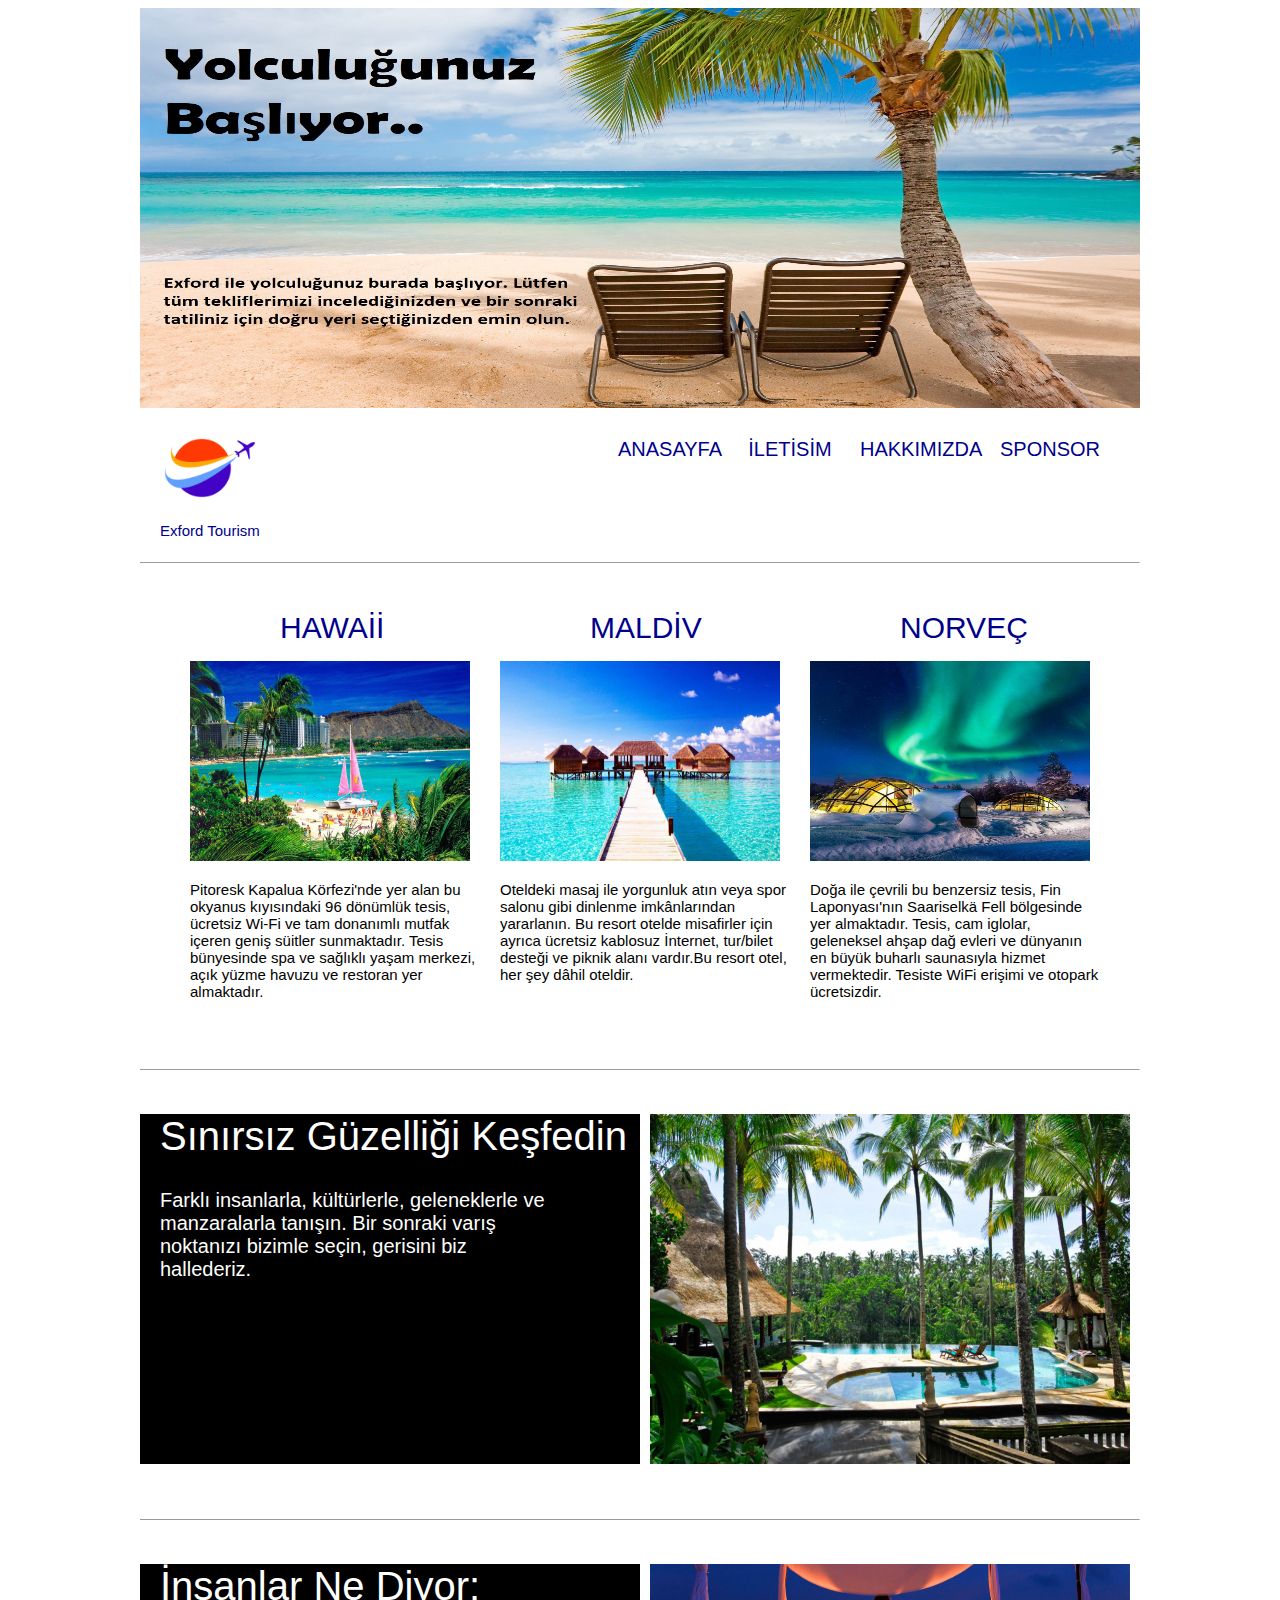
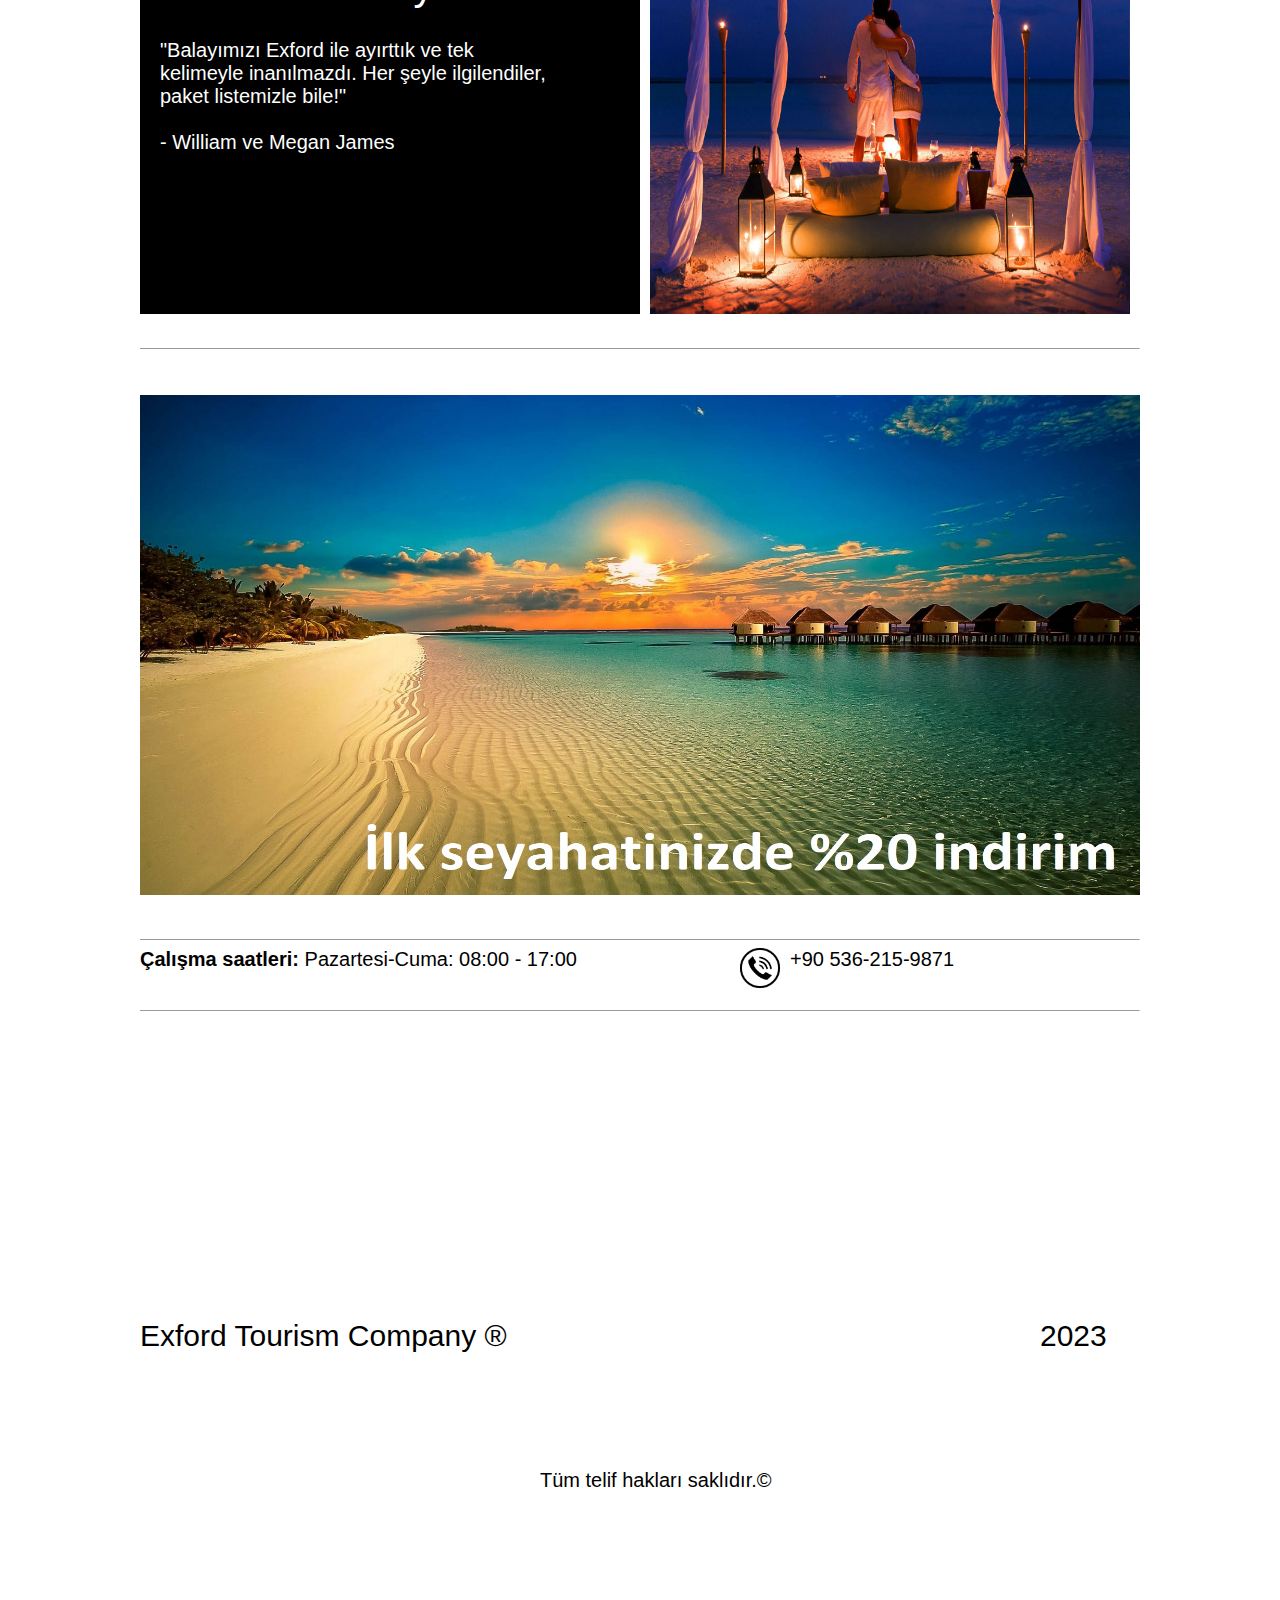
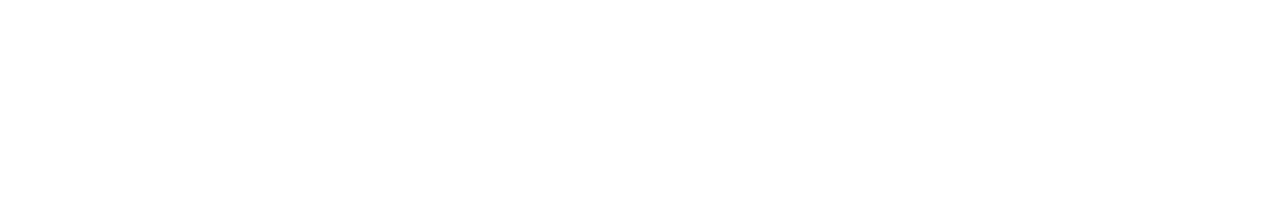
<file: index.html>
<!DOCTYPE html>
<html lang="en">
<head>
    <meta charset="UTF-8">
    <meta http-equiv="X-UA-Compatible" content="IE=edge">
    <meta name="viewport" content="width=device-width, initial-scale=1.0">
    <title>Ana Sayfa</title>
    <link href="style.css" rel="stylesheet">
    <link rel="shortcut icon" href="images/logo.png" type="image/x-png">

    
    
</head>
<body>


<div class="anadiv">

        <div class="header">
            <img src="images/tatilheader.jpg" style="width:1000px;height:400px;">
        </div>

        <div class="menubar">
            <div class="logo">
                <img src="images/logo.png" style="width:100px;height:100px;">
                <div class="footericyazi1">Exford Tourism</div>
            </div>
             <div class="sponsor"><a href="sponsor.html">SPONSOR</a></div>
             <div class="hakkimizda"><a href="hakkimizda.html">HAKKIMIZDA</a></div>
            <div class="iletisim"><a href="iletisim.html">İLETİSİM</a></div>
            <div class="anasayfa"><a href="index.html">ANASAYFA</a></div>
            
        </div>

        <div class="orta">
        <br><br>
            <hr size="1">
            <div class="ortaic1">
            <div class="aciklama1">HAWAİİ</div>
            <div class="resim1"><img src="images/hawai.jpeg" style="width:280px;height:200px;"></div>
            <div class="yazi1">Pitoresk Kapalua Körfezi'nde yer alan bu okyanus kıyısındaki 96 dönümlük tesis, ücretsiz Wi-Fi ve tam donanımlı mutfak içeren geniş süitler sunmaktadır. Tesis bünyesinde spa ve sağlıklı yaşam merkezi, açık yüzme havuzu ve restoran yer almaktadır.</div>
            </div>

            <div class="ortaic2">
             <div class="aciklama1">MALDİV</div>
             <div class="resim1"><img src="images/maldiv.jpg" style="width:280px;height:200px;"></div>
             <div class="yazi1">Oteldeki masaj ile yorgunluk atın veya spor salonu gibi dinlenme imkânlarından yararlanın. Bu resort otelde misafirler için ayrıca ücretsiz kablosuz İnternet, tur/bilet desteği ve piknik alanı vardır.Bu resort otel, her şey dâhil oteldir. </div>
            </div>


             <div class="ortaic3">
             <div class="aciklama1">NORVEÇ</div>
             <div class="resim1"><img src="images/norveç.jpg" style="width:280px;height:200px;"></div>
             <div class="yazi1">Doğa ile çevrili bu benzersiz tesis, Fin Laponyası'nın Saariselkä Fell bölgesinde yer almaktadır. Tesis, cam iglolar, geleneksel ahşap dağ evleri ve dünyanın en büyük buharlı saunasıyla hizmet vermektedir. Tesiste WiFi erişimi ve otopark ücretsizdir.</div>
             </div>
                
             <div class="orta2">
             <hr size="1"><br><br>
             <div class="ortaresim1">
                <div class="ortayazi">Sınırsız Güzelliği Keşfedin</div>
                <div class="ortayazi2">Farklı insanlarla, kültürlerle, geleneklerle ve manzaralarla tanışın. Bir sonraki varış noktanızı bizimle seçin, gerisini biz hallederiz.</div>
                </div>
             <div class="ortaresim2"><div class="resim1"><img src="images/tatilorta.jpg" style="width:480px;height:350px;"></div></div>
             </div>

             <div class="orta2">
             <hr size="1"><br><br>
             <div class="ortaresim1">
                <div class="ortayazi">İnsanlar Ne Diyor:</div>
                <div class="ortayazi2">"Balayımızı Exford ile ayırttık ve tek kelimeyle inanılmazdı. Her şeyle ilgilendiler, paket listemizle bile!"
                <br><br> - William ve Megan James</div>
                </div>
             <div class="ortaresim2"><div class="resim1"><img src="images/insan.jpg" style="width:480px;height:350px;"></div></div>
             </div>

        </div>
        
        <hr size="1"><br>
        <div class="header2">
            <img src="images/manzara.jpg" style="width:1000px;height:500px;">
        </div>

        <br><br>
        <hr size="1">   
          <div class="enaltkutu">
            <div class="enaltyazi"><strong>Çalışma saatleri:</strong> Pazartesi-Cuma: 08:00 - 17:00</div>
            <div class="enaltkutu2">
                <div class="altlogo">
                        +90 536-215-9871
                </div>
                <div class="telno">
                    <img src="images/tel.png" style="width:40px;height:40px;">
                </div>
            </div>
          </div> <br><br>
       <br>
        <hr size="1">   
        <div class="footer">
            <div class="footericyazi2">Exford Tourism Company ®</div>
            <div class="telifyazi">Tüm telif hakları saklıdır.© </div>
            <div class="altmenu">2023</div>
        </div>
        

</div>
    



</body>
</html>
</file>
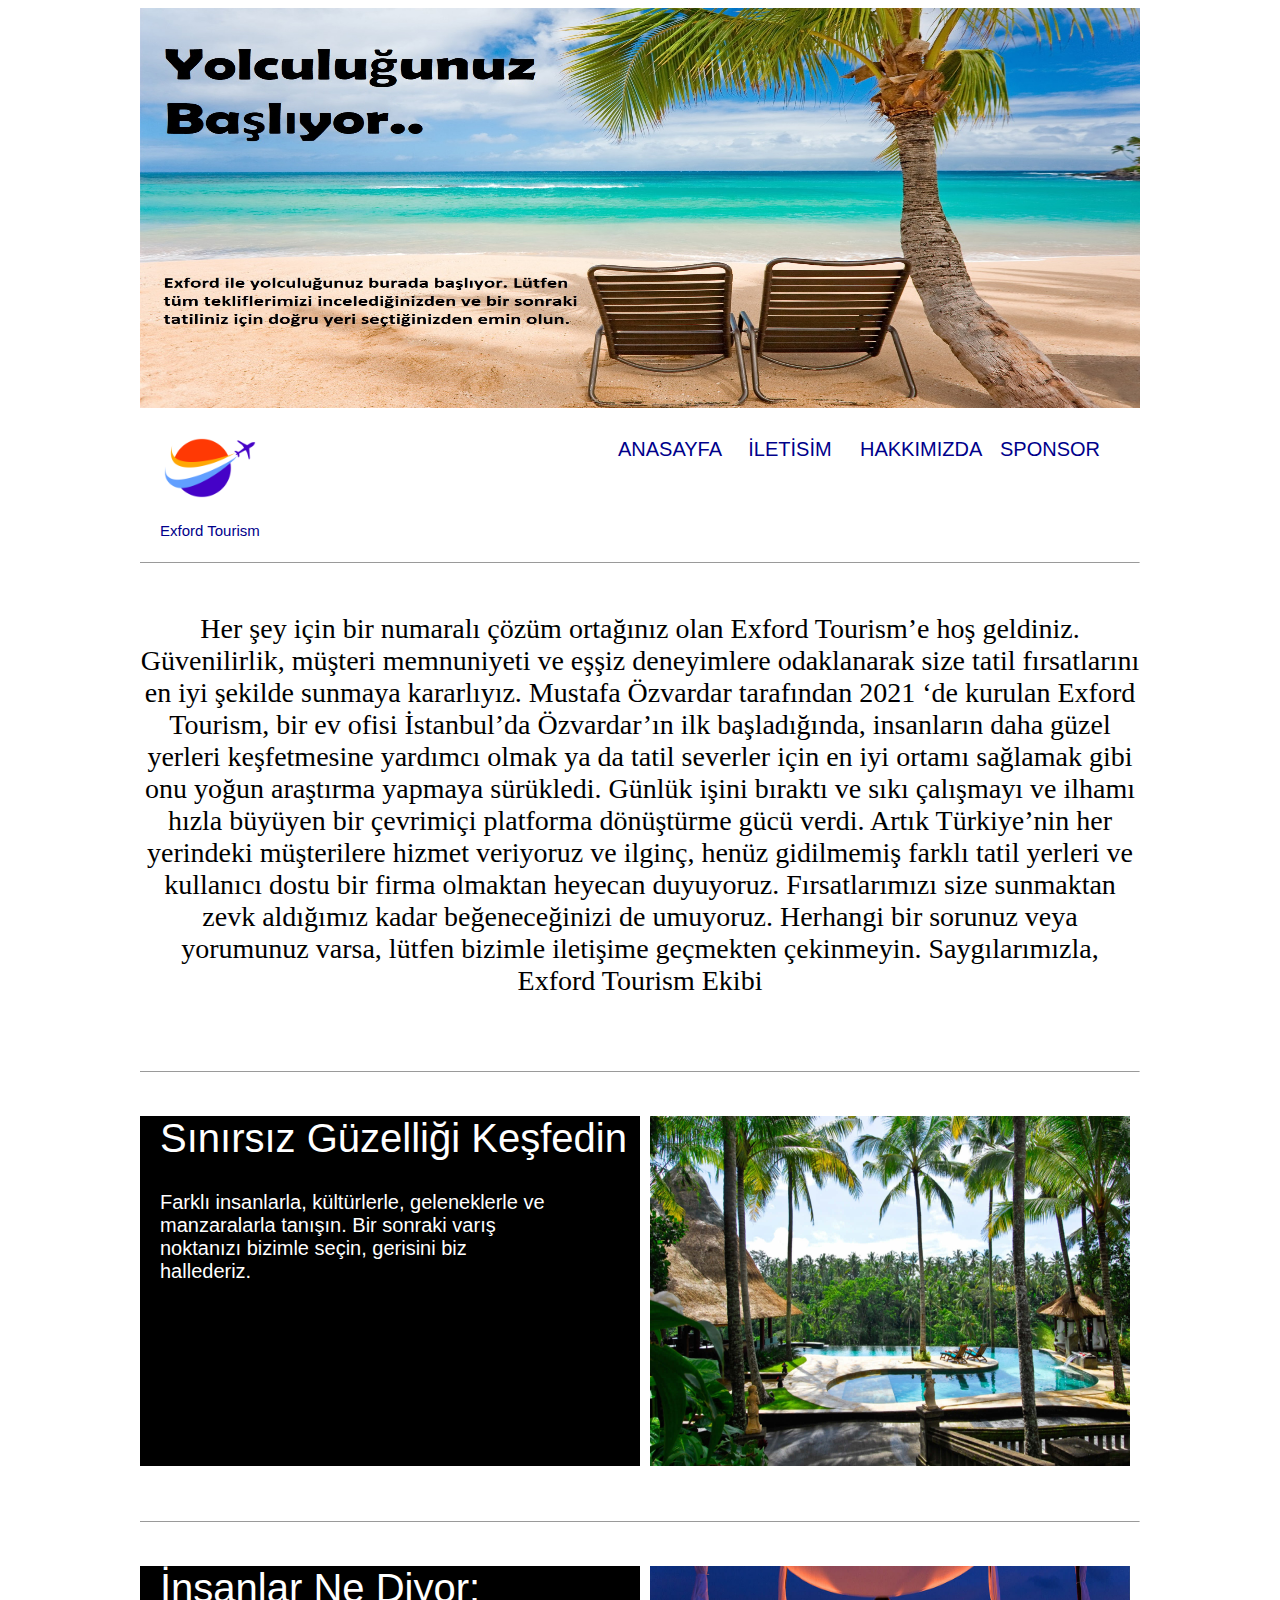
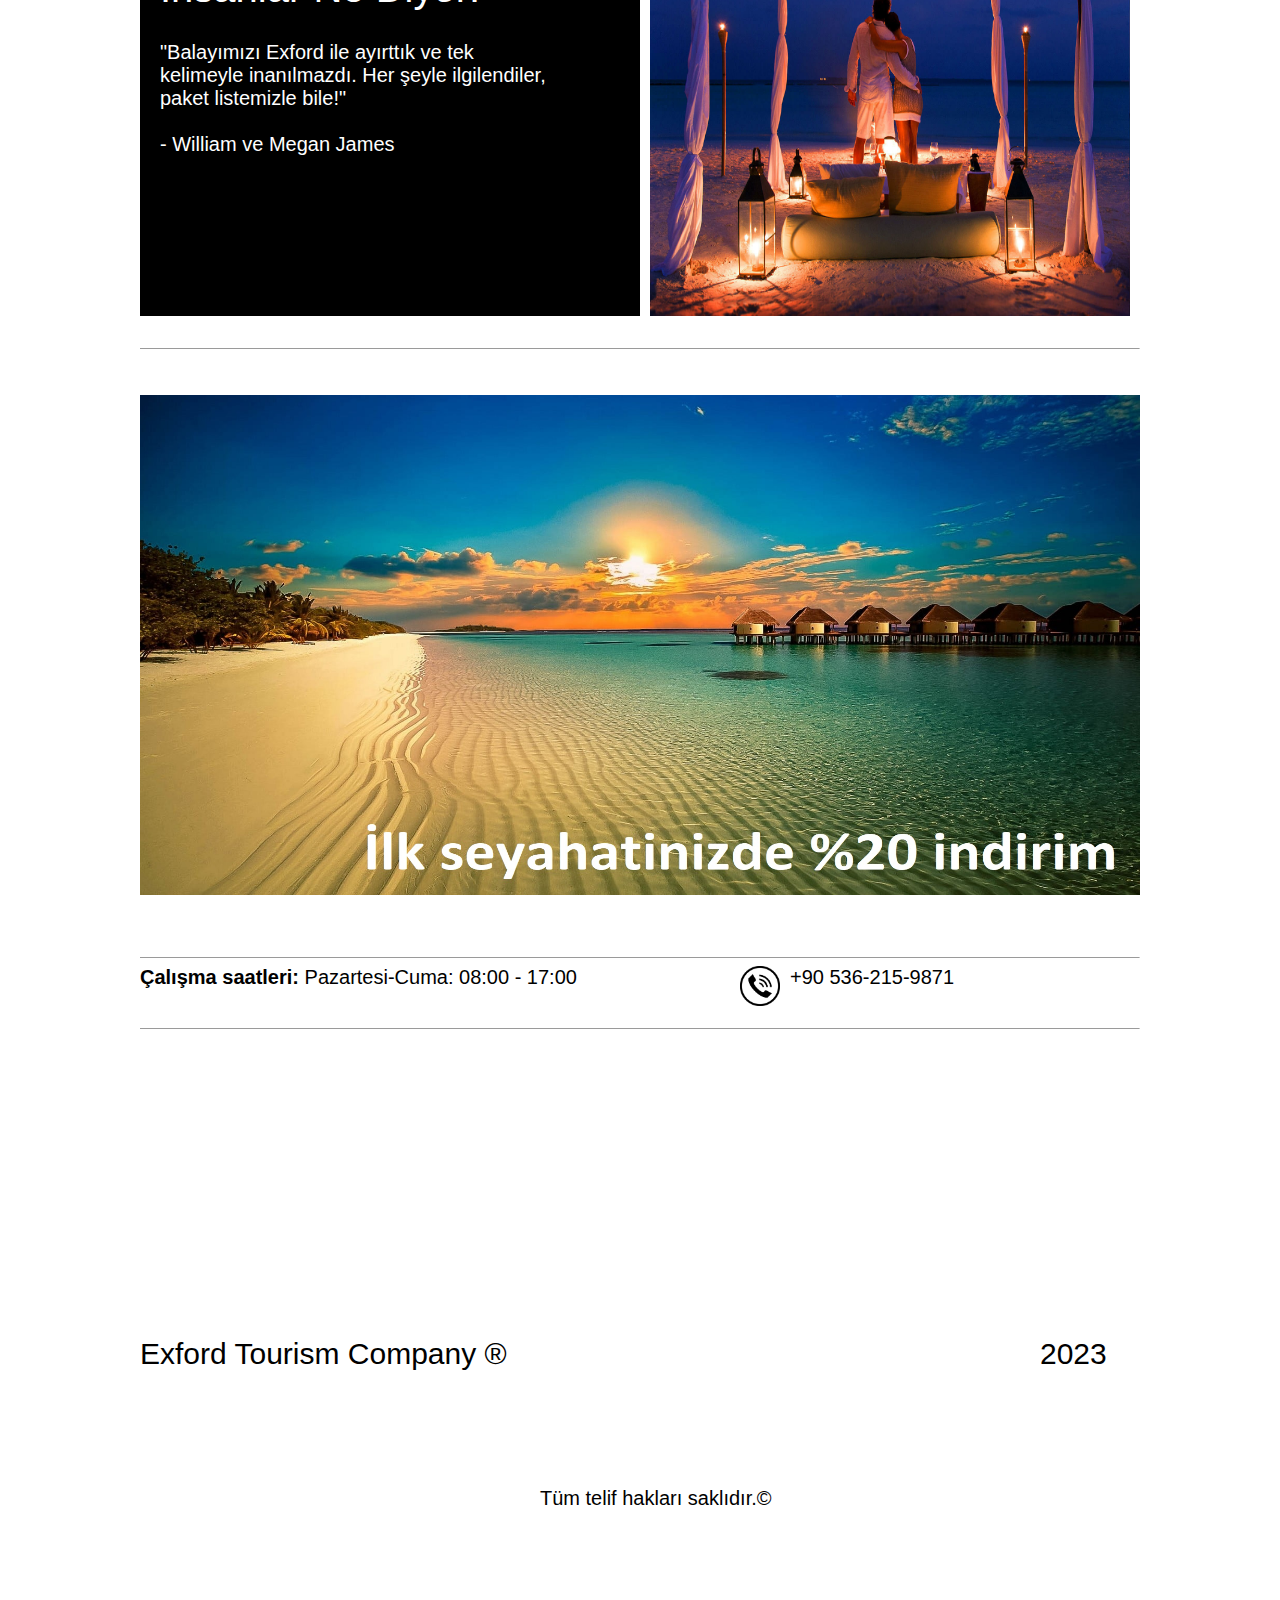
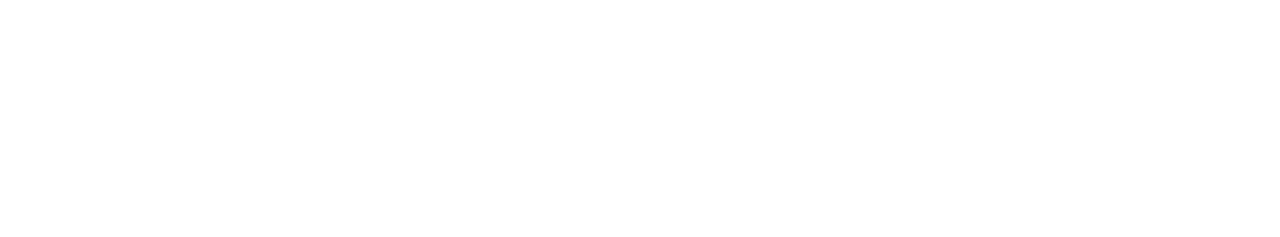
<file: hakkimizda.html>
<!DOCTYPE html>
<html lang="en">
<head>
    <meta charset="UTF-8">
    <meta http-equiv="X-UA-Compatible" content="IE=edge">
    <meta name="viewport" content="width=device-width, initial-scale=1.0">
    <title>Ana Sayfa</title>
    <link href="style.css" rel="stylesheet">
    <link rel="shortcut icon" href="images/logo.png" type="image/x-png">

    
    
</head>
<body>


<div class="anadiv">

        <div class="header">
            <img src="images/tatilheader.jpg" style="width:1000px;height:400px;">
        </div>

        <div class="menubar">
            <div class="logo">
                <img src="images/logo.png" style="width:100px;height:100px;">
                <div class="footericyazi1">Exford Tourism</div>
            </div>
             <div class="sponsor"><a href="sponsor.html">SPONSOR</a></div>
             <div class="hakkimizda"><a href="hakkimizda.html">HAKKIMIZDA</a></div>
            <div class="iletisim"><a href="iletisim.html">İLETİSİM</a></div>
            <div class="anasayfa"><a href="index.html">ANASAYFA</a></div>
            
        </div>

        <div class="orta">
        <br><br>
            <hr size="1">
            <div class="digersayfadiv">
                    <div class="hakkimizdayazi">
                       <p> Her şey için bir numaralı çözüm ortağınız olan Exford Tourism’e hoş geldiniz. Güvenilirlik, müşteri memnuniyeti ve eşşiz deneyimlere odaklanarak size tatil fırsatlarını en iyi şekilde sunmaya kararlıyız.

Mustafa Özvardar tarafından 2021 ‘de kurulan Exford Tourism, bir ev ofisi İstanbul’da Özvardar’ın ilk başladığında, insanların daha güzel yerleri keşfetmesine yardımcı olmak ya da tatil severler için en iyi ortamı sağlamak gibi onu yoğun araştırma yapmaya sürükledi. Günlük işini bıraktı ve sıkı çalışmayı ve ilhamı hızla büyüyen bir çevrimiçi platforma dönüştürme gücü verdi. Artık Türkiye’nin her yerindeki müşterilere hizmet veriyoruz ve ilginç, henüz gidilmemiş farklı tatil yerleri ve kullanıcı dostu bir firma olmaktan heyecan duyuyoruz.

Fırsatlarımızı size sunmaktan zevk aldığımız kadar beğeneceğinizi de umuyoruz. Herhangi bir sorunuz veya yorumunuz varsa, lütfen bizimle iletişime geçmekten çekinmeyin.

Saygılarımızla,

Exford Tourism Ekibi</p>

                    </div>
            </div>
             <div class="orta2">
             <hr size="1"><br><br>
             <div class="ortaresim1">
                <div class="ortayazi">Sınırsız Güzelliği Keşfedin</div>
                <div class="ortayazi2">Farklı insanlarla, kültürlerle, geleneklerle ve manzaralarla tanışın. Bir sonraki varış noktanızı bizimle seçin, gerisini biz hallederiz.</div>
                </div>
             <div class="ortaresim2"><div class="resim1"><img src="images/tatilorta.jpg" style="width:480px;height:350px;"></div></div>
             </div>

             <div class="orta2">
             <hr size="1"><br><br>
             <div class="ortaresim1">
                <div class="ortayazi">İnsanlar Ne Diyor:</div>
                <div class="ortayazi2">"Balayımızı Exford ile ayırttık ve tek kelimeyle inanılmazdı. Her şeyle ilgilendiler, paket listemizle bile!"
                <br><br> - William ve Megan James</div>
                </div>
             <div class="ortaresim2"><div class="resim1"><img src="images/insan.jpg" style="width:480px;height:350px;"></div></div>
             </div>
              
        
        
        </div>
        <br><br>
        <hr size="1"><br>
        <div class="header2">
            <img src="images/manzara.jpg" style="width:1000px;height:500px;">
        </div>

        <br><br><br>
        <hr size="1">   
          <div class="enaltkutu">
            <div class="enaltyazi"><strong>Çalışma saatleri:</strong> Pazartesi-Cuma: 08:00 - 17:00</div>
            <div class="enaltkutu2">
                <div class="altlogo">
                        +90 536-215-9871
                </div>
                <div class="telno">
                    <img src="images/tel.png" style="width:40px;height:40px;">
                </div>
            </div>
          </div> <br><br>
       <br>
        <hr size="1">   
        <div class="footer">
            <div class="footericyazi2">Exford Tourism Company ®</div>
            <div class="telifyazi">Tüm telif hakları saklıdır.© </div>
            <div class="altmenu">2023</div>
        </div>
        

</div>
    



</body>
</html>
</file>
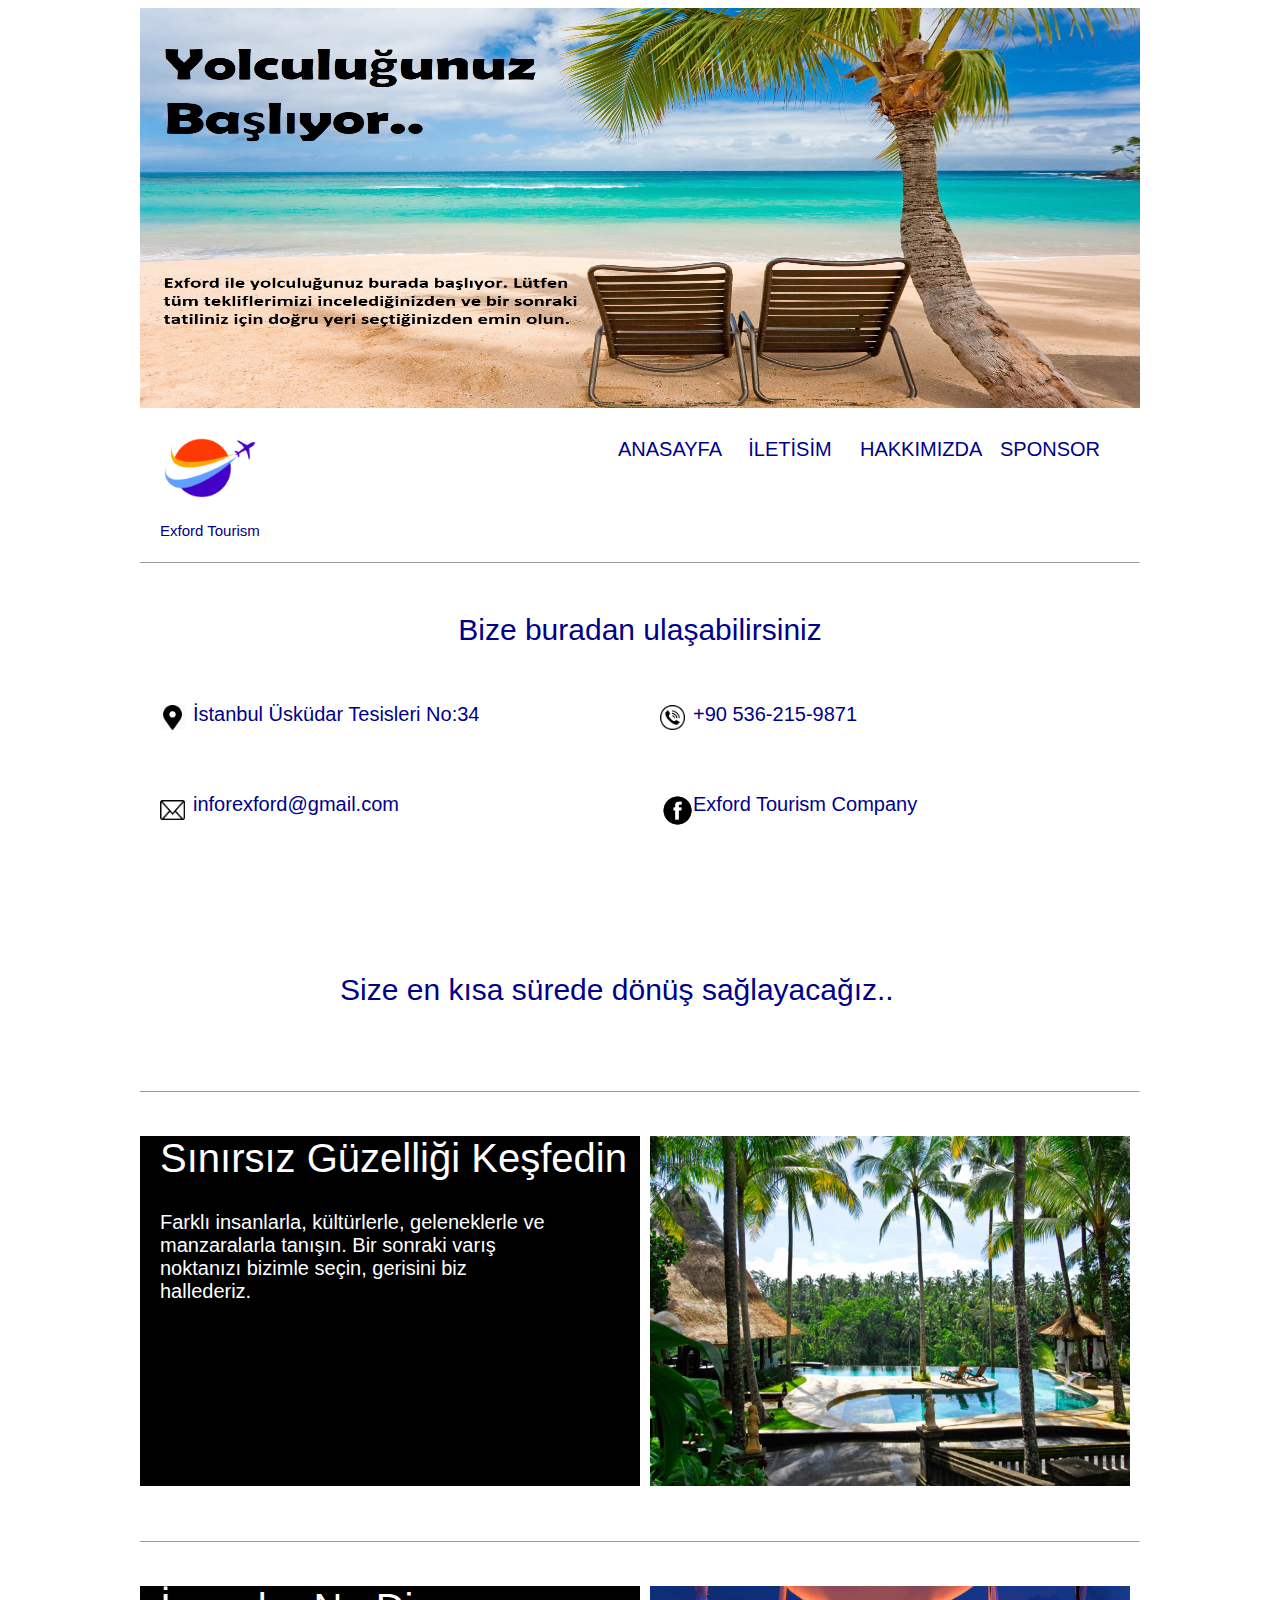
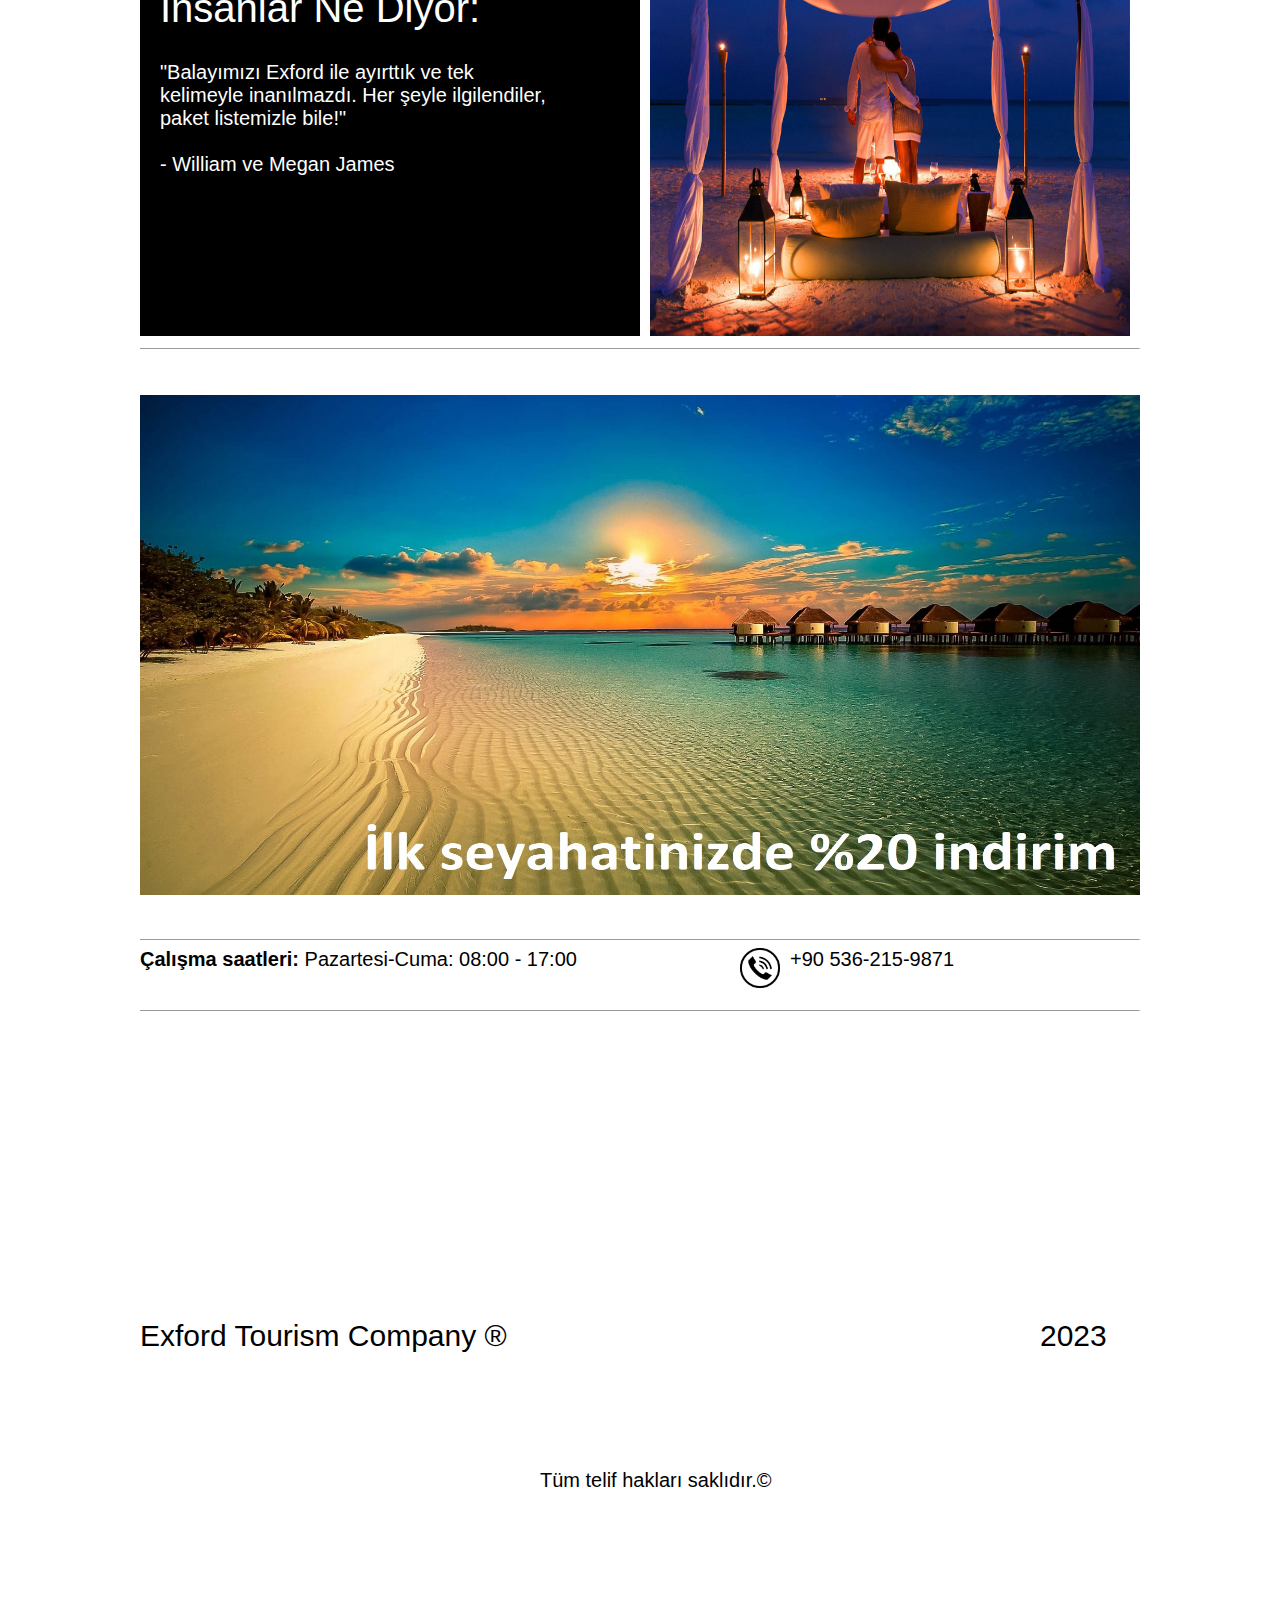
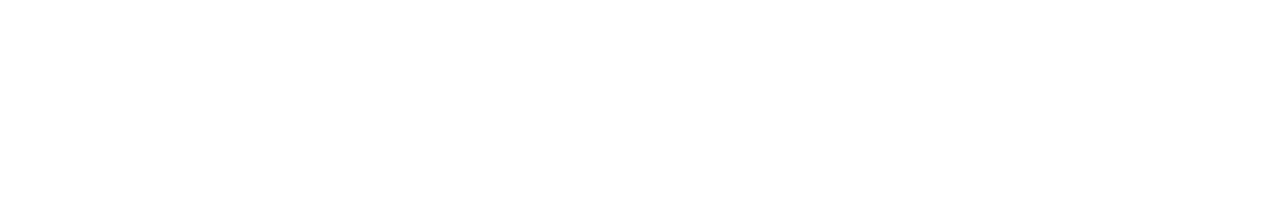
<file: iletisim.html>
<!DOCTYPE html>
<html lang="en">
<head>
    <meta charset="UTF-8">
    <meta http-equiv="X-UA-Compatible" content="IE=edge">
    <meta name="viewport" content="width=device-width, initial-scale=1.0">
    <title>Ana Sayfa</title>
    <link href="style.css" rel="stylesheet">
    <link rel="shortcut icon" href="images/logo.png" type="image/x-png">

    
    
</head>
<body>


<div class="anadiv">

        <div class="header">
            <img src="images/tatilheader.jpg" style="width:1000px;height:400px;">
        </div>

        <div class="menubar">
            <div class="logo">
                <img src="images/logo.png" style="width:100px;height:100px;">
                <div class="footericyazi1">Exford Tourism</div>
            </div>
             <div class="sponsor"><a href="sponsor.html">SPONSOR</a></div>
             <div class="hakkimizda"><a href="hakkimizda.html">HAKKIMIZDA</a></div>
            <div class="iletisim"><a href="iletisim.html">İLETİSİM</a></div>
            <div class="anasayfa"><a href="index.html">ANASAYFA</a></div>
            
        </div>

        <div class="orta">
        <br><br>
            <hr size="1">
             <div class="digersayfadiv">
                <div class="iletisimyazi">Bize buradan ulaşabilirsiniz</div>
                <div class="iletisimyazi2">
                    <div class="iletisimlogo">
                        <img src="images/konum.png" style="width:25px;height:25px;">
                        
                    </div>
                    <div class="iletisimlogoyazi">İstanbul Üsküdar Tesisleri No:34</div>
                </div>

                <div class="iletisimyazi3">
                    <div class="iletisimlogo">
                        <img src="images/tel.png" style="width:25px;height:25px;">
                        
                    </div>
                    <div class="iletisimlogoyazi"> +90 536-215-9871</div>
                </div>

                <div class="iletisimyazi4">
                    <div class="iletisimlogo">
                        <img src="images/mail.png" style="width:25px;height:20px;">
                        
                    </div>
                    <div class="iletisimlogoyazi">inforexford@gmail.com</div>
                </div>

                 <div class="iletisimyazi5">
                    <div class="iletisimlogo">
                        <img src="images/facebook.png" style="width:35px;height:35px;">
                        
                    </div>
                    <div class="iletisimlogoyazi">Exford Tourism Company</div>
                </div>


                <div class="iletisimyazi6">
                    Size en kısa sürede dönüş sağlayacağız..
                </div>


             </div>
             <div class="orta2">
             <hr size="1"><br><br>
             <div class="ortaresim1">
                <div class="ortayazi">Sınırsız Güzelliği Keşfedin</div>
                <div class="ortayazi2">Farklı insanlarla, kültürlerle, geleneklerle ve manzaralarla tanışın. Bir sonraki varış noktanızı bizimle seçin, gerisini biz hallederiz.</div>
                </div>
             <div class="ortaresim2"><div class="resim1"><img src="images/tatilorta.jpg" style="width:480px;height:350px;"></div></div>
             </div>

             <div class="orta2">
             <hr size="1"><br><br>
             <div class="ortaresim1">
                <div class="ortayazi">İnsanlar Ne Diyor:</div>
                <div class="ortayazi2">"Balayımızı Exford ile ayırttık ve tek kelimeyle inanılmazdı. Her şeyle ilgilendiler, paket listemizle bile!"
                <br><br> - William ve Megan James</div>
                </div>
             <div class="ortaresim2"><div class="resim1"><img src="images/insan.jpg" style="width:480px;height:350px;"></div></div>
             </div>
                
        

        </div>
        
        <hr size="1"><br>
        <div class="header2">
            <img src="images/manzara.jpg" style="width:1000px;height:500px;">
        </div>

        <br><br>
        <hr size="1">   
          <div class="enaltkutu">
            <div class="enaltyazi"><strong>Çalışma saatleri:</strong> Pazartesi-Cuma: 08:00 - 17:00</div>
            <div class="enaltkutu2">
                <div class="altlogo">
                        +90 536-215-9871
                </div>
                <div class="telno">
                    <img src="images/tel.png" style="width:40px;height:40px;">
                </div>
            </div>
          </div> <br><br>
       <br>
        <hr size="1">   
        <div class="footer">
            <div class="footericyazi2">Exford Tourism Company ®</div>
            <div class="telifyazi">Tüm telif hakları saklıdır.© </div>
            <div class="altmenu">2023</div>
        </div>
        

</div>
    



</body>
</html>
</file>
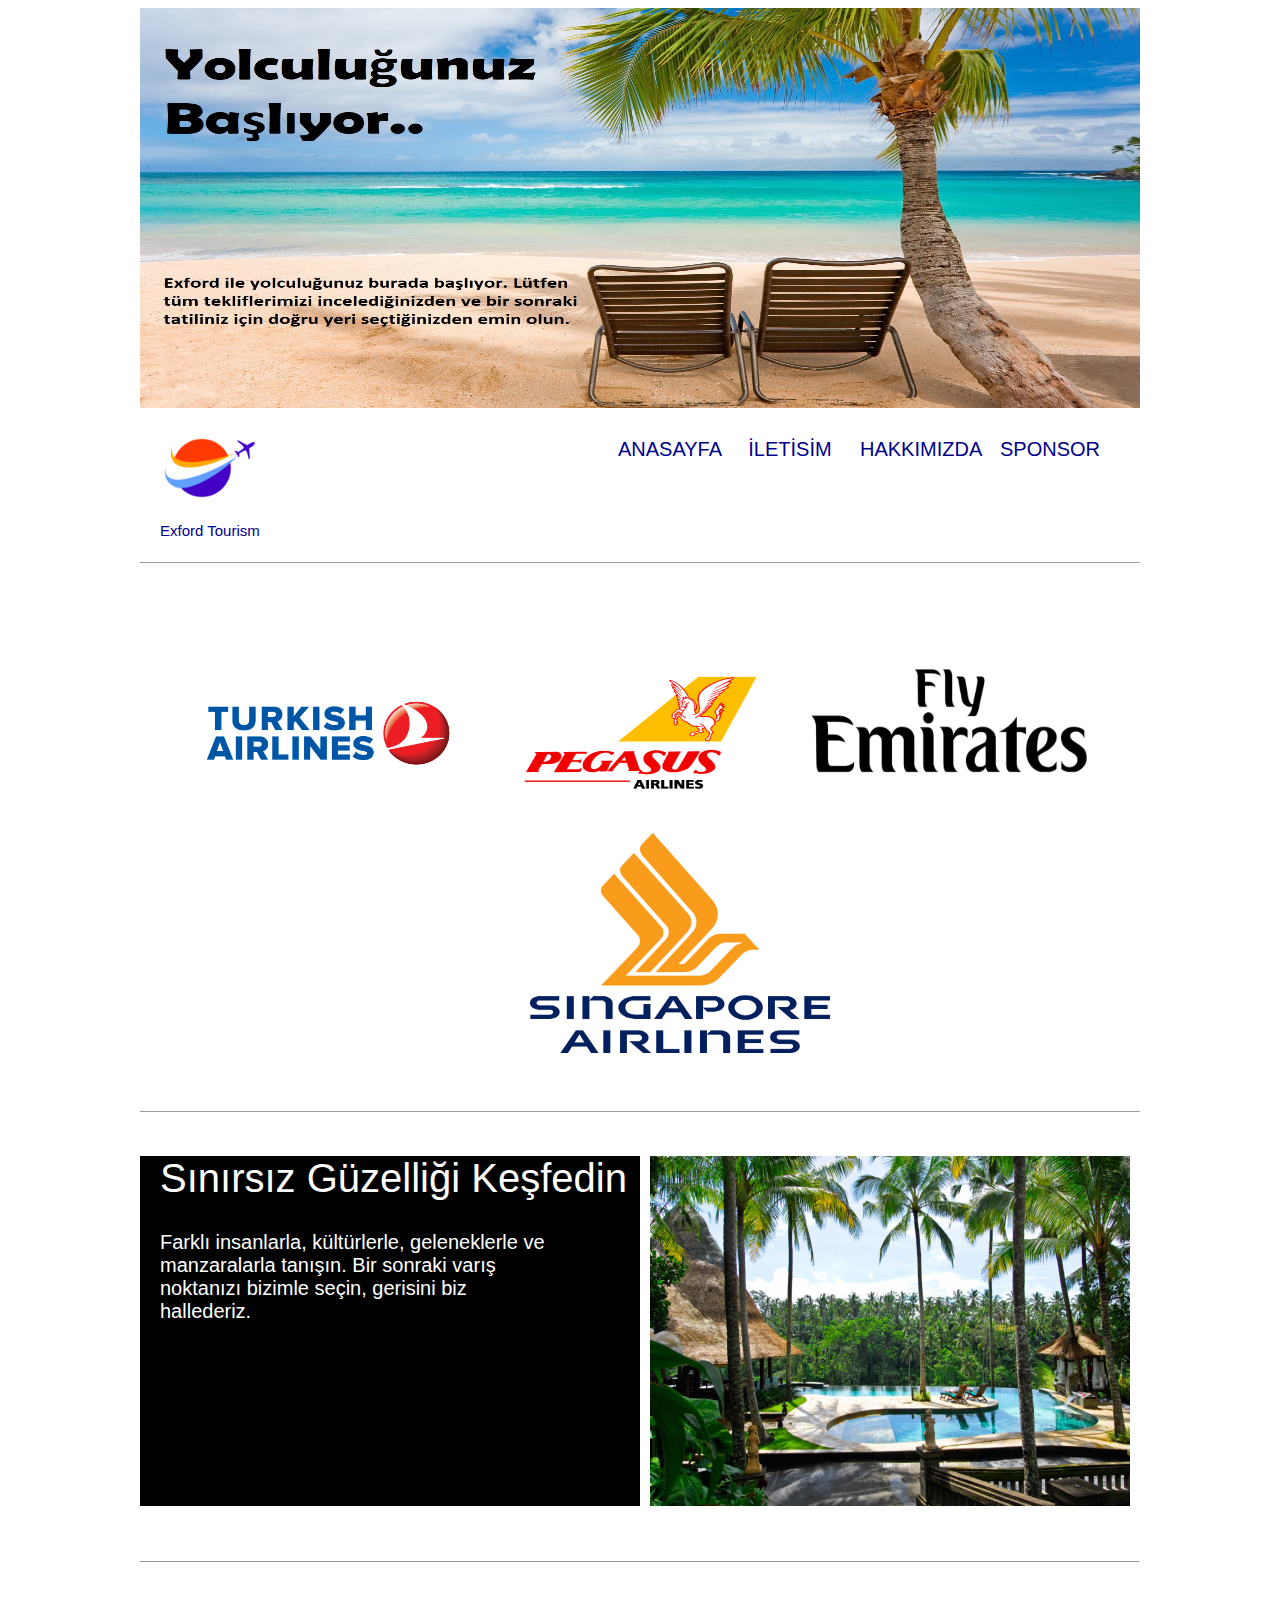
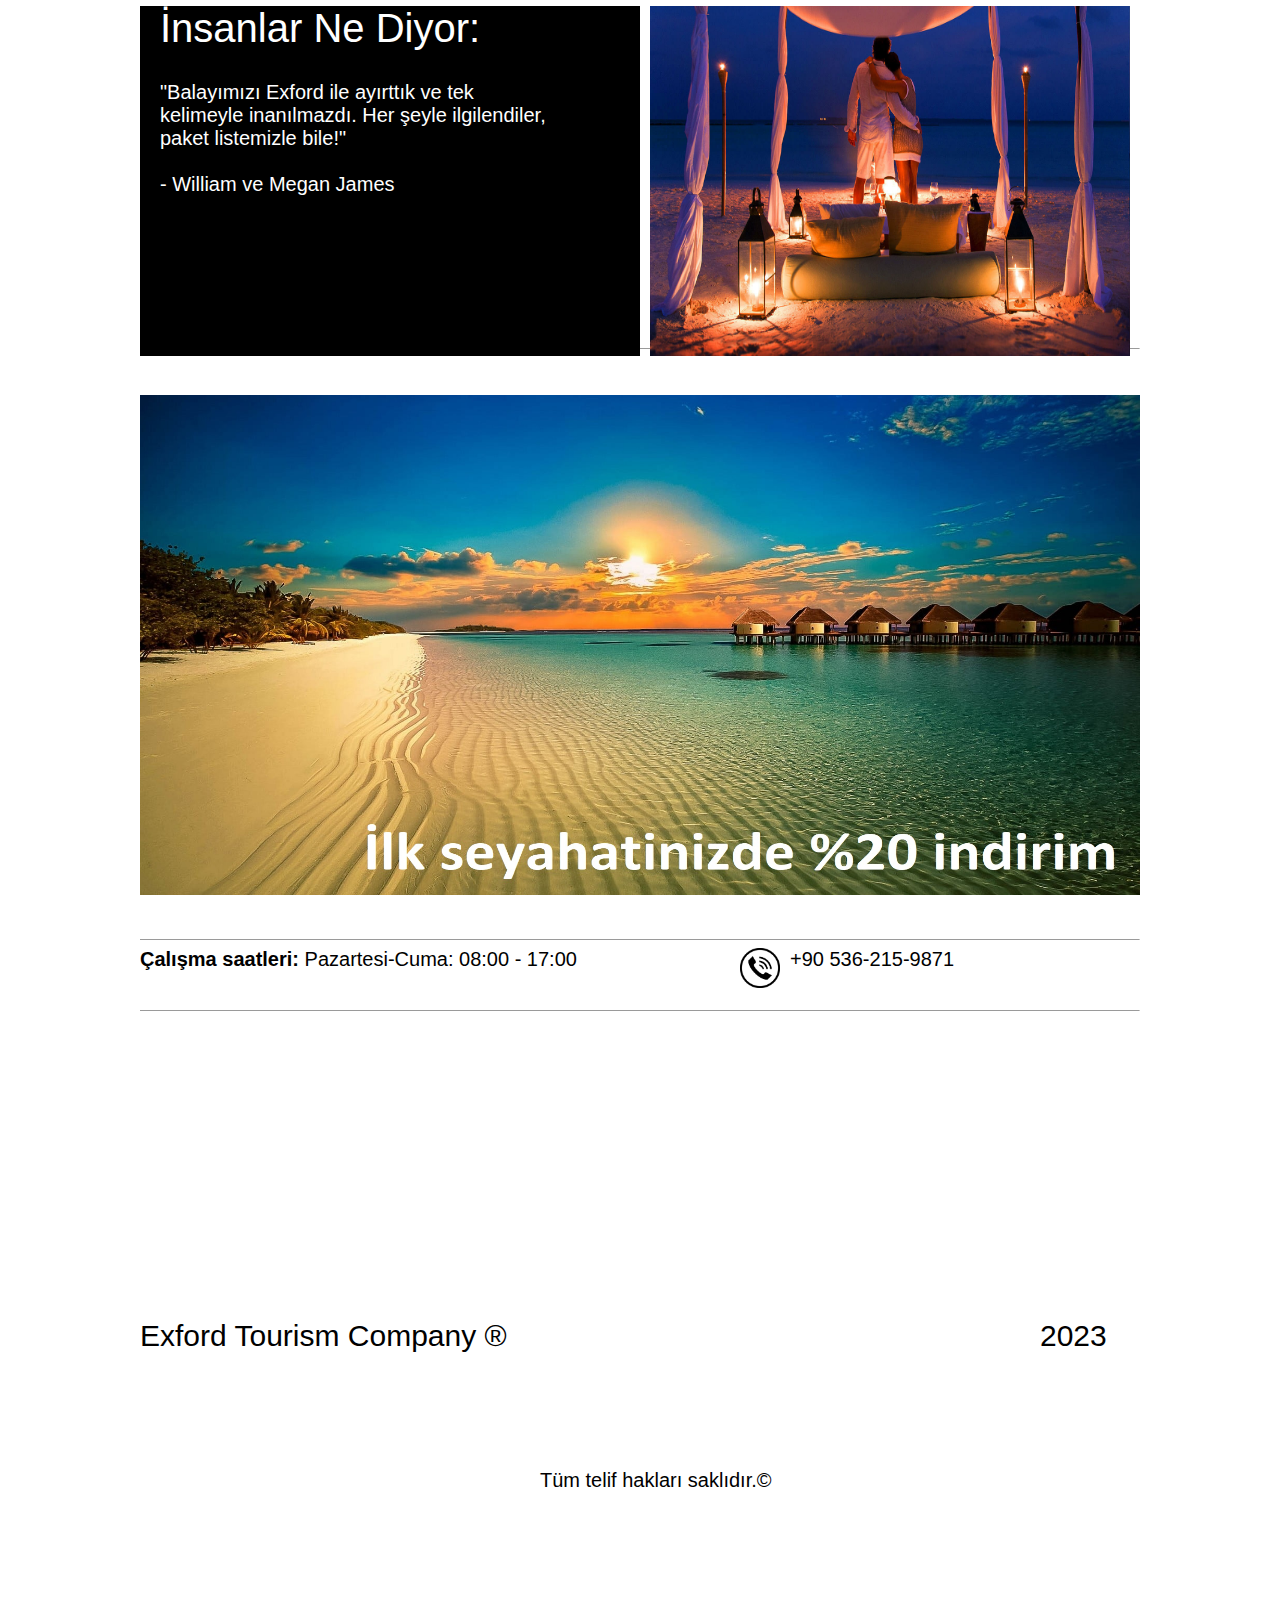
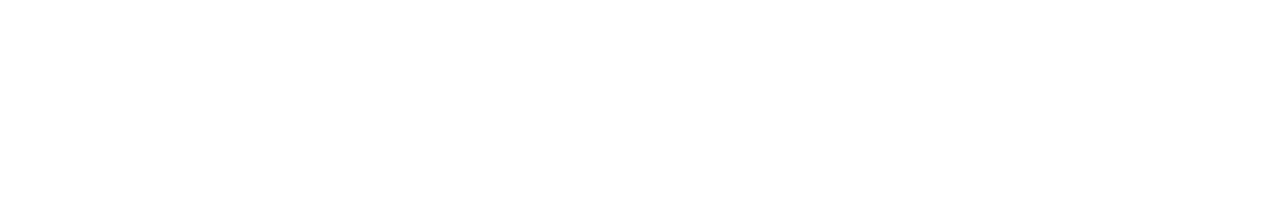
<file: sponsor.html>
<!DOCTYPE html>
<html lang="en">
<head>
    <meta charset="UTF-8">
    <meta http-equiv="X-UA-Compatible" content="IE=edge">
    <meta name="viewport" content="width=device-width, initial-scale=1.0">
    <title>Ana Sayfa</title>
    <link href="style.css" rel="stylesheet">
    <link rel="shortcut icon" href="images/logo.png" type="image/x-png">

    
    
</head>
<body>


<div class="anadiv">

        <div class="header">
            <img src="images/tatilheader.jpg" style="width:1000px;height:400px;">
        </div>

        <div class="menubar">
            <div class="logo">
                <img src="images/logo.png" style="width:100px;height:100px;">
                <div class="footericyazi1">Exford Tourism</div>
            </div>
             <div class="sponsor"><a href="sponsor.html">SPONSOR</a></div>
             <div class="hakkimizda"><a href="hakkimizda.html">HAKKIMIZDA</a></div>
            <div class="iletisim"><a href="iletisim.html">İLETİSİM</a></div>
            <div class="anasayfa"><a href="index.html">ANASAYFA</a></div>
            
        </div>

        <div class="orta">
        <br><br>
            <hr size="1">
             <div class="digersayfadiv">
                
               <div class="ortaic1">
           
            <div class="resim1"><img src="images/thy.png" style="width:280px;height:200px;"></div>
       
            </div>

            <div class="ortaic2">
           
             <div class="resim1"><img src="images/pegasus.png" style="width:280px;height:200px;"></div>
   
            </div>


             <div class="ortaic3">
             
             <div class="resim1"><img src="images/emirates.png" style="width:280px;height:200px;"></div>
            
            <div class="sponsorlogo3">
            <div class="resim1"><img src="images/singapur.png" style="width:300px;height:220px;">
            
            
            </div></div>
            
            
            
            

           

             
                    
                </div>

              

             </div>
             <div class="orta2">
             <hr size="1"><br><br>
             <div class="ortaresim1">
                <div class="ortayazi">Sınırsız Güzelliği Keşfedin</div>
                <div class="ortayazi2">Farklı insanlarla, kültürlerle, geleneklerle ve manzaralarla tanışın. Bir sonraki varış noktanızı bizimle seçin, gerisini biz hallederiz.</div>
                </div>
             <div class="ortaresim2"><div class="resim1"><img src="images/tatilorta.jpg" style="width:480px;height:350px;"></div></div>
             </div>

             <div class="orta2">
             <hr size="1"><br><br>
             <div class="ortaresim1">
                <div class="ortayazi">İnsanlar Ne Diyor:</div>
                <div class="ortayazi2">"Balayımızı Exford ile ayırttık ve tek kelimeyle inanılmazdı. Her şeyle ilgilendiler, paket listemizle bile!"
                <br><br> - William ve Megan James</div>
                </div>
             <div class="ortaresim2"><div class="resim1"><img src="images/insan.jpg" style="width:480px;height:350px;"></div></div>
             </div>
                
        

        </div>
        
        <hr size="1"><br>
        <div class="header2">
            <img src="images/manzara.jpg" style="width:1000px;height:500px;">
        </div>

        <br><br>
        <hr size="1">   
          <div class="enaltkutu">
            <div class="enaltyazi"><strong>Çalışma saatleri:</strong> Pazartesi-Cuma: 08:00 - 17:00</div>
            <div class="enaltkutu2">
                <div class="altlogo">
                        +90 536-215-9871
                </div>
                <div class="telno">
                    <img src="images/tel.png" style="width:40px;height:40px;">
                </div>
            </div>
          </div> <br><br>
       <br>
        <hr size="1">   
        <div class="footer">
            <div class="footericyazi2">Exford Tourism Company ®</div>
            <div class="telifyazi">Tüm telif hakları saklıdır.© </div>
            <div class="altmenu">2023</div>
        </div>
        

</div>
    



</body>
</html>
</file>
<file: style.css>
.header{
	height: 400px;
    width: 1000px;
}


.header2{
	height: 500px;
    width: 1000px;
    margin-top: 20px;
}


.menubar{
    
    height: 30px;
    width: 1000px;
    float: left;
    margin-top: 10px;
}

.logo{
    height: 100px;
    width: 100px;
    float: left;
    margin-left: 20px;
}

.anasayfa{
    height: 30px;
    width: 120px;
    float: right;
    text-align: center;
    font-family:"GothamRounded-Bold", Sans-serif;
    font-size: 20px;
    padding-top: 20px;
}

.anasayfa:hover{color:red;}
.iletisim:hover{color:red;}
.hakkimizda:hover{color:red;}
.sponsor:hover{color:red;}

.iletisim{
    height: 30px;
    width: 120px;
    float: right;
    text-align: center;
    font-size: 20px;
    font-family:"GothamRounded-Bold", Sans-serif;
    margin-right: 10px;
    padding-top: 20px;
}

a{
    text-decoration: none;
    color:darkblue;
    font-family:"GothamRounded-Bold", Sans-serif;
}
a:hover{color: red;}

.hakkimizda{
    height: 30px;
    width: 120px;
    float: right;
    text-align: center;
    font-family:"GothamRounded-Bold", Sans-serif;
    font-size: 20px;
    margin-right: 10px;
    padding-top: 20px;
}



.sponsor{
    height: 30px;
    width: 120px;
    float: right;
    text-align: center;
    font-family:"GothamRounded-Bold", Sans-serif;
    font-size: 20px;
    margin-right: 30px;
    padding-top: 20px;
}

.anadiv{
    height: 2000px;
    width: 1000px; 
    margin:auto;
    position: relative;
}

.footer{
  
    height: 200px;
    width: 1000px;
    float: left;
    margin-top: 300px;
}

.resim1{
    width: 280px;
    height: 200px;
    float: left;
    margin-left: 10px;
}

.yazi1{
    width: 290px;
    height: 100px;
    float: left;
    margin-top: 10px;
    font-family:"GothamRounded-Bold", Sans-serif;
    font-size: 15px;
    padding-top: 10px;
    margin-left: 10px;
    color:black;
}

.aciklama1{
    width: 100px;
    height: 50px;
    float: left;
    margin-left: 100px;
    color:darkblue;
    font-family:"GothamRounded-Bold", Sans-serif;
    font-size: 30px;
    padding-top: 20px;
}


.aciklama2{
    width: 100px;
    height: 50px;
    float: left;
    margin-left: 100px;
    color:darkblue;
    font-family:"GothamRounded-Bold", Sans-serif;
    font-size: 30px;
    padding-top: 20px;
}

.ortaic1{
    width: 300px;
    height: 420px;
    float: left;
    margin-top: 20px;
    margin-left: 40px;
}

.ortaic2{
    width: 300px;
    height: 420px;
    float: left;
    margin-top: 20px;
    margin-left: 10px;
}

.ortaic3{
    width: 300px;
    height: 420px;
    float: left;
    margin-top: 20px;
    margin-left: 10px;
}

.digersayfadiv{
    
    width: 1000px;
    height: 400px;
    margin-top: 50px;
}

.hakkimizdayazi{
    width: 1000px;
    height: 400px;
    margin-top: 50px;
    color: black;
    font-size: 28px;
    text-align: center;

}

.sponsorlogo{
    
    width: 10px;
    height: 100px;
    float: left;
}


.sponsorlogo2{
   
    width: 100px;
    height: 100px;
    float: left;
    
}

.sponsorlogo3{

    width: 280px;
    height: 200px;
    float: right;
    margin-right: 300px;
}



.logoalt{
    background-color: yellow;
    width: 1000px;
    height: 100px;
    float: left;
}

.iletisimyazi{
    width: 400px;
    height: 60px;
    text-align: center;
    font-size: 30px;
    color: darkblue;
    font-family:"GothamRounded-Bold", Sans-serif;
    position: relative;
    margin: auto;
}

.iletisimyazi2{
    width: 400px;
    height: 60px;
    font-size: 30px;
    color: darkblue;
    float: left;
    margin-top: 30px;
    margin-left: 20px;
    font-family:"GothamRounded-Bold", Sans-serif;
}

.iletisimyazi3{
    width: 400px;
    height: 60px;
    font-size: 30px;
    color: darkblue;
    float: left;
    margin-top: 30px;
    margin-left: 100px;
    font-family:"GothamRounded-Bold", Sans-serif;
}

.iletisimyazi4{
    width: 400px;
    height: 60px;
    font-size: 30px;
    color: darkblue;
    float: left;
    margin-top: 30px;
    margin-left: 20px;
    font-family:"GothamRounded-Bold", Sans-serif;
}

.iletisimyazi5{
    width: 400px;
    height: 60px;
    font-size: 30px;
    color: darkblue;
    float: left;
    margin-top: 30px;
    margin-left: 100px;
    font-family:"GothamRounded-Bold", Sans-serif;
}

.iletisimyazi6{
    width: 600px;
    height: 60px;
    font-size: 30px;
    color: darkblue;
    float: left;
    margin-top: 120px;
    margin-left: 200px;
    font-family:"GothamRounded-Bold", Sans-serif;
}



.iletisimlogo{
    width: 25px;
    height: 25px;
    float: left;
}

.iletisimlogoyazi{
    width: 350px;
    height: 50px;
    background-color: white;
    float: left;
    font-size: 20px;
    color: darkblue;
    margin-left: 8px;
   
}



.orta{
    
    height: 1300px;
    width: 1000px;
    float: left;
    margin-top: 70px;
    margin-bottom: 130px;
}

.orta2{
    height: 400px;
    width: 1000px;
    float: left;
    margin-top: 50px;
}


.ortaresim1{
    height: 350px;
    width: 500px;
    float: left;
    background-color: black;
}

.ortaresim2{
    height: 400px;
    width: 500px;
    float: left;

}

.footericyazi1{
    width: 400px;
    height: 200px;
    float: left;
    color:darkblue;
    font-family:"GothamRounded-Bold", Sans-serif;  
    font-size: 15px; 
}

.footericyazi2{
    width: 400px;
    height: 200px;
    float: left;
    color:black;
    font-family:"GothamRounded-Bold", Sans-serif;  
    font-size: 30px; 
}

.telifyazi{
    width: 250px;
    height: 50px;
    float: left;
    color:black;
    font-family:"GothamRounded-Bold", Sans-serif;  
    font-size: 20px; 
    margin-top: 150px;
}

.enaltkutu{
    width: 1000px;
    height: 50px;
    float: left;
}

.enaltkutu2{
    float: right;
    width: 500px;
    height: 100px;
}

.altlogo{
    float: right;
    width: 200px;
    height: 50px;
    margin-right: 150px;
    font-family:"GothamRounded-Bold", Sans-serif;  
    color: black;
    font-size: 20px;
}

.telno{
    float: left;
    width: 50px;
    height: 50px;
    margin-left: 100px;
}

.enaltyazi{
    float: left;
    width: 500px;
    height: 100px;
    color:black;
    font-family:"GothamRounded-Bold", Sans-serif;  
    font-size: 20px; 
}

.altmenu{
    width: 100px;
    height: 500px;
    float: right;
    color:black;
    font-family:"GothamRounded-Bold", Sans-serif;  
    font-size: 30px; 
    margin-left: 20px;
}

.ortayazi{
    margin-left: 20px;
    font-size: 40px;
    color: white;
    float: left;
    font-family:"GothamRounded-Bold", Sans-serif;   
}


.ortayazi2{
    height: 100px;
    width: 400px;
    margin-left: 20px;
    font-size: 20px;
    margin-top: 30px;
    color: white;
    float: left;
    font-family:"GothamRounded-Bold", Sans-serif;   
}




/*  
    Div kutusunu sağ sola ayarlama kodu;
    position: absolute;
    right: 20%; 
*/
</file>
